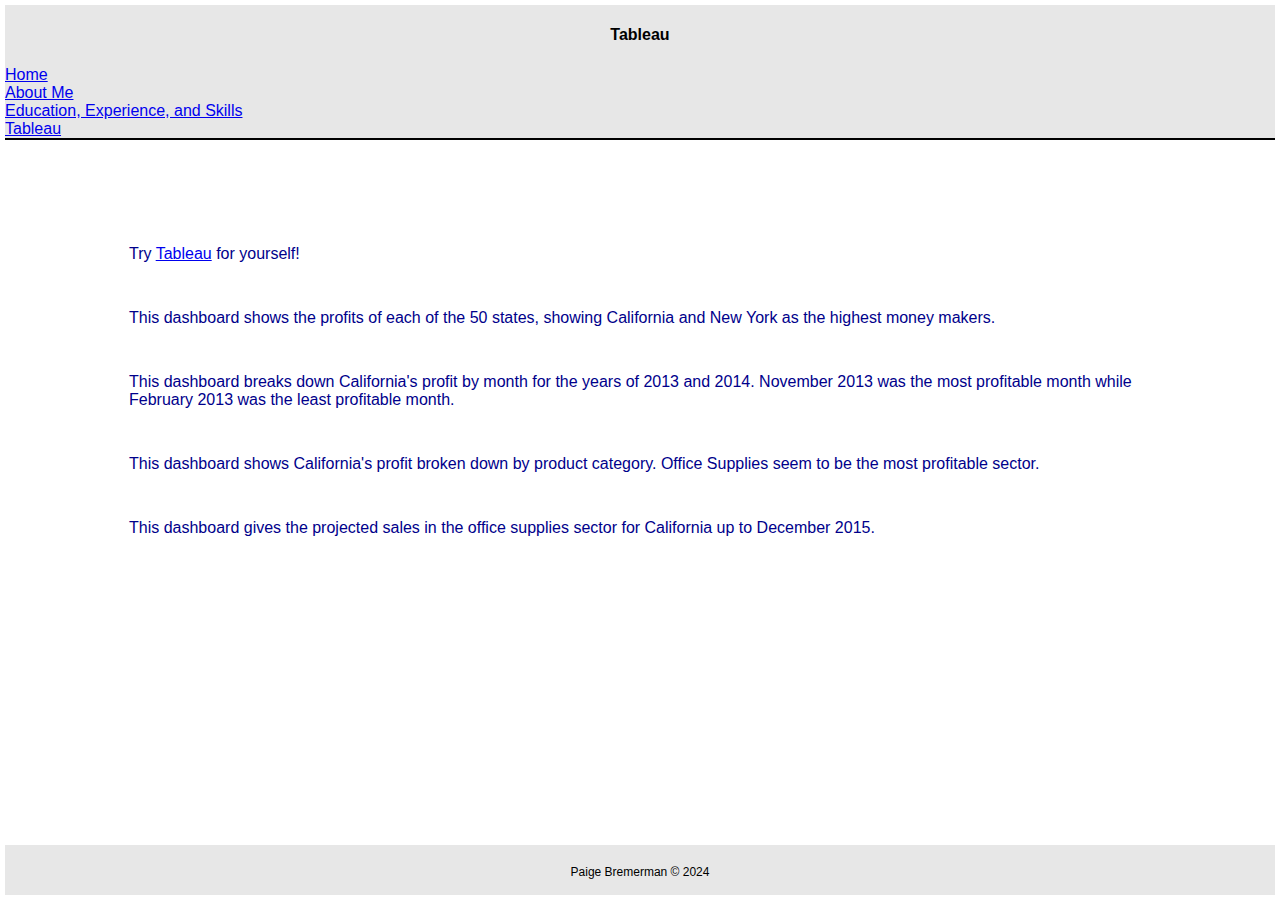
<file: tableau.html>
<!DOCTYPE html>
<html lang="en">
<head>
    <meta charset="UTF-8">
    <meta name="viewport" content="width=device-width, initial-scale=1.0">
    <title>Tableau</title>
    <link href="styles/bootstyles.css" rel="stylesheet"/>
</head>
<body>
    <div class="header">
        <h4 class="title">Tableau</h4>
        <li class="nav-item"><a class="nav-link px-lg-3 py-3 py-lg-4" href="index.html">Home</a></li>
        <li class="nav-item"><a class="nav-link px-lg-3 py-3 py-lg-4" href="about.html">About Me</a></li>
        <li class="nav-item"><a class="nav-link px-lg-3 py-3 py-lg-4" href="post.html">Education, Experience, and Skills</a></li>
        <li class="nav-item"><a class="nav-link px-lg-3 py-3 py-lg-4" href="tableau.html">Tableau</a></li>
    </div>
        
    <div class="mainbody">
        <p class="caption">Try <a href="https://www.tableau.com/" target="_blank" title="Tableau website">Tableau</a> for yourself!</p>
        <div class='tableauPlaceholder' id='viz1719476033290' style='position: relative'>
            <noscript>
                <a href='#'>
                    <img alt='Profit by State ' src='https:&#47;&#47;public.tableau.com&#47;static&#47;images&#47;Pr&#47;ProfitDashboard_17194757424880&#47;Sheet12&#47;1_rss.png' style='border: none' />
                </a>
             </noscript>
                    <object class='tableauViz'  style='display:none;'><param name='host_url' value='https%3A%2F%2Fpublic.tableau.com%2F' />
                        <param name='embed_code_version' value='3' /> <param name='site_root' value='' /><param name='name' value='ProfitDashboard_17194757424880&#47;Sheet12' />
                        <param name='tabs' value='no' /><param name='toolbar' value='yes' /><param name='static_image' value='https:&#47;&#47;public.tableau.com&#47;static&#47;images&#47;Pr&#47;ProfitDashboard_17194757424880&#47;Sheet12&#47;1.png' /> 
                        <param name='animate_transition' value='yes' /><param name='display_static_image' value='yes' /><param name='display_spinner' value='yes' /><param name='display_overlay' value='yes' /><param name='display_count' value='yes' />
                        <param name='language' value='en-US' />
                        <param name='filter' value='publish=yes' />
                    </object>
        </div>                
        <script type='text/javascript'>
            var divElement = document.getElementById('viz1719476033290');                    
            var vizElement = divElement.getElementsByTagName('object')[0];                    
            vizElement.style.width='100%';vizElement.style.height=(divElement.offsetWidth*0.75)+'px';                    
            var scriptElement = document.createElement('script');                    
            scriptElement.src = 'https://public.tableau.com/javascripts/api/viz_v1.js';vizElement.parentNode.insertBefore(scriptElement, vizElement);
            </script>
            <p class="caption">This dashboard shows the profits of each of the 50 states, showing California and New York as the highest money makers.</p>
        <div class='tableauPlaceholder' id='viz1719476665734' style='position: relative'>
            <noscript>
                <a href='#'>
                    <img alt='California&#39;s Profit 2013-2014 ' src='https:&#47;&#47;public.tableau.com&#47;static&#47;images&#47;Ca&#47;CaliforniasProfit2013-2014_17194766522370&#47;Sheet13&#47;1_rss.png' style='border: none' />
                </a>
            </noscript>
                <object class='tableauViz'  style='display:none;'>
                    <param name='host_url' value='https%3A%2F%2Fpublic.tableau.com%2F' /> 
                    <param name='embed_code_version' value='3' /> <param name='site_root' value='' />
                    <param name='name' value='CaliforniasProfit2013-2014_17194766522370&#47;Sheet13' />
                    <param name='tabs' value='no' /><param name='toolbar' value='yes' />
                    <param name='static_image' value='https:&#47;&#47;public.tableau.com&#47;static&#47;images&#47;Ca&#47;CaliforniasProfit2013-2014_17194766522370&#47;Sheet13&#47;1.png' /> 
                    <param name='animate_transition' value='yes' /><param name='display_static_image' value='yes' />
                    <param name='display_spinner' value='yes' />
                    <param name='display_overlay' value='yes' />
                    <param name='display_count' value='yes' />
                    <param name='language' value='en-US' />
                    <param name='filter' value='publish=yes' />
                </object>
        </div>                
        <script type='text/javascript'>                    
        var divElement = document.getElementById('viz1719476665734');                    
        var vizElement = divElement.getElementsByTagName('object')[0];                    
        vizElement.style.width='100%';vizElement.style.height=(divElement.offsetWidth*0.75)+'px';                    
        var scriptElement = document.createElement('script');                    
        scriptElement.src = 'https://public.tableau.com/javascripts/api/viz_v1.js';                    
        vizElement.parentNode.insertBefore(scriptElement, vizElement);                
        </script>   
        <p class="caption">This dashboard breaks down California's profit by month for the years of 2013 and 2014. November 2013 was the most profitable month while February 2013 was the least profitable month.</p> 
        <div class='tableauPlaceholder' id='viz1719512894429' style='position: relative'>
            <noscript>
                <a href='#'>
                    <img alt='California&#39;s Profit by Product Category ' src='https:&#47;&#47;public.tableau.com&#47;static&#47;images&#47;Ca&#47;CaliforniasProfitbyProductCategory_17194778016980&#47;Sheet14&#47;1_rss.png' style='border: none' />
                </a>
            </noscript>
            <object class='tableauViz'  style='display:none;'>
                <param name='host_url' value='https%3A%2F%2Fpublic.tableau.com%2F' /> 
                <param name='embed_code_version' value='3' /> 
                <param name='site_root' value='' />
                <param name='name' value='CaliforniasProfitbyProductCategory_17194778016980&#47;Sheet14' />
                <param name='tabs' value='no' />
                <param name='toolbar' value='yes' />
                <param name='static_image' value='https:&#47;&#47;public.tableau.com&#47;static&#47;images&#47;Ca&#47;CaliforniasProfitbyProductCategory_17194778016980&#47;Sheet14&#47;1.png' /> 
                <param name='animate_transition' value='yes' />
                <param name='display_static_image' value='yes' />
                <param name='display_spinner' value='yes' />
                <param name='display_overlay' value='yes' />
                <param name='display_count' value='yes' />
                <param name='language' value='en-US' />
                <param name='filter' value='publish=yes' />
            </object>
        </div>                
        <script type='text/javascript'>                    
        var divElement = document.getElementById('viz1719512894429');                    
        var vizElement = divElement.getElementsByTagName('object')[0];                    
        vizElement.style.width='100%';vizElement.style.height=(divElement.offsetWidth*0.75)+'px';                    
        var scriptElement = document.createElement('script');                    
        scriptElement.src = 'https://public.tableau.com/javascripts/api/viz_v1.js';                    
        vizElement.parentNode.insertBefore(scriptElement, vizElement);                
        </script>
        <p class="caption">This dashboard shows California's profit broken down by product category. Office Supplies seem to be the most profitable sector.</p>
        <div class='tableauPlaceholder' id='viz1719513154480' style='position: relative'>
            <noscript>
                <a href='#'>
                    <img alt='California&#39;s Projected Office Supplies Sales ' src='https:&#47;&#47;public.tableau.com&#47;static&#47;images&#47;Ca&#47;CaliforniasProjectedOfficeSuppliesSales&#47;Sheet16&#47;1_rss.png' style='border: none' />
                </a>
            </noscript>
            <object class='tableauViz'  style='display:none;'>
                <param name='host_url' value='https%3A%2F%2Fpublic.tableau.com%2F' /> 
                <param name='embed_code_version' value='3' />
                <param name='site_root' value='' />
                <param name='name' value='CaliforniasProjectedOfficeSuppliesSales&#47;Sheet16' />
                <param name='tabs' value='no' />
                <param name='toolbar' value='yes' />
                <param name='static_image' value='https:&#47;&#47;public.tableau.com&#47;static&#47;images&#47;Ca&#47;CaliforniasProjectedOfficeSuppliesSales&#47;Sheet16&#47;1.png' /> 
                <param name='animate_transition' value='yes' />
                <param name='display_static_image' value='yes' />
                <param name='display_spinner' value='yes' />
                <param name='display_overlay' value='yes' />
                <param name='display_count' value='yes' />
                <param name='language' value='en-US' />
                <param name='filter' value='publish=yes' />
            </object>
        </div>                
        <script type='text/javascript'>                    
        var divElement = document.getElementById('viz1719513154480');                    
        var vizElement = divElement.getElementsByTagName('object')[0];                    
        vizElement.style.width='100%';vizElement.style.height=(divElement.offsetWidth*0.75)+'px';                    
        var scriptElement = document.createElement('script');                    
        scriptElement.src = 'https://public.tableau.com/javascripts/api/viz_v1.js';                    
        vizElement.parentNode.insertBefore(scriptElement, vizElement);                
        </script>
        <p class="caption">This dashboard gives the projected sales in the office supplies sector for California up to December 2015. </p>
        <p>&nbsp;</p>
        <p>&nbsp;</p>
        <p>&nbsp;</p>
        <p>&nbsp;</p>
        <p>&nbsp;</p>
        <p>&nbsp;</p>
        <p>&nbsp;</p>
        <p>&nbsp;</p>
        <p>&nbsp;</p>
    </div>
        <div class="footer footertext">Paige Bremerman &copy; 2024 </div>

</body>
</html>
</file>
<file: styles/bootstyles.css>
.header{
    position: absolute;
    top: 5px;
    left: 5px;
    right: 5px;
    height: 215x;
    border-bottom: solid 2px;
    z-index: 2;
    font-family: Verdana, Geneva, Tahoma, sans-serif;
    background-color: rgb(231, 231, 231);
}
.mainbody{
    position: absolute;
    z-index: 1;
    top: 214px;
    bottom: 3000px;
    left: 114px;
    right: 114px;
    background-color: rgb(231, 231, 231);
}
.footer{
    position: fixed;
    bottom: 5px;
    left: 5px;
    right: 5px;
    height: 30px;
    z-index: 3;
}
.caption{
    font-family: Verdana, Geneva, Tahoma, sans-serif;
    color: darkblue;
    padding: 15px;
}
.footertext{
    font-size: 12px;
    color: black;
    text-align: center;
    padding-top: 20px;
    font-family: Verdana, Geneva, Tahoma, sans-serif;
    background-color: rgb(231, 231, 231);
}
.title{
    text-align: center;
    font-family: Verdana, Geneva, Tahoma, sans-serif;
}
</file>
